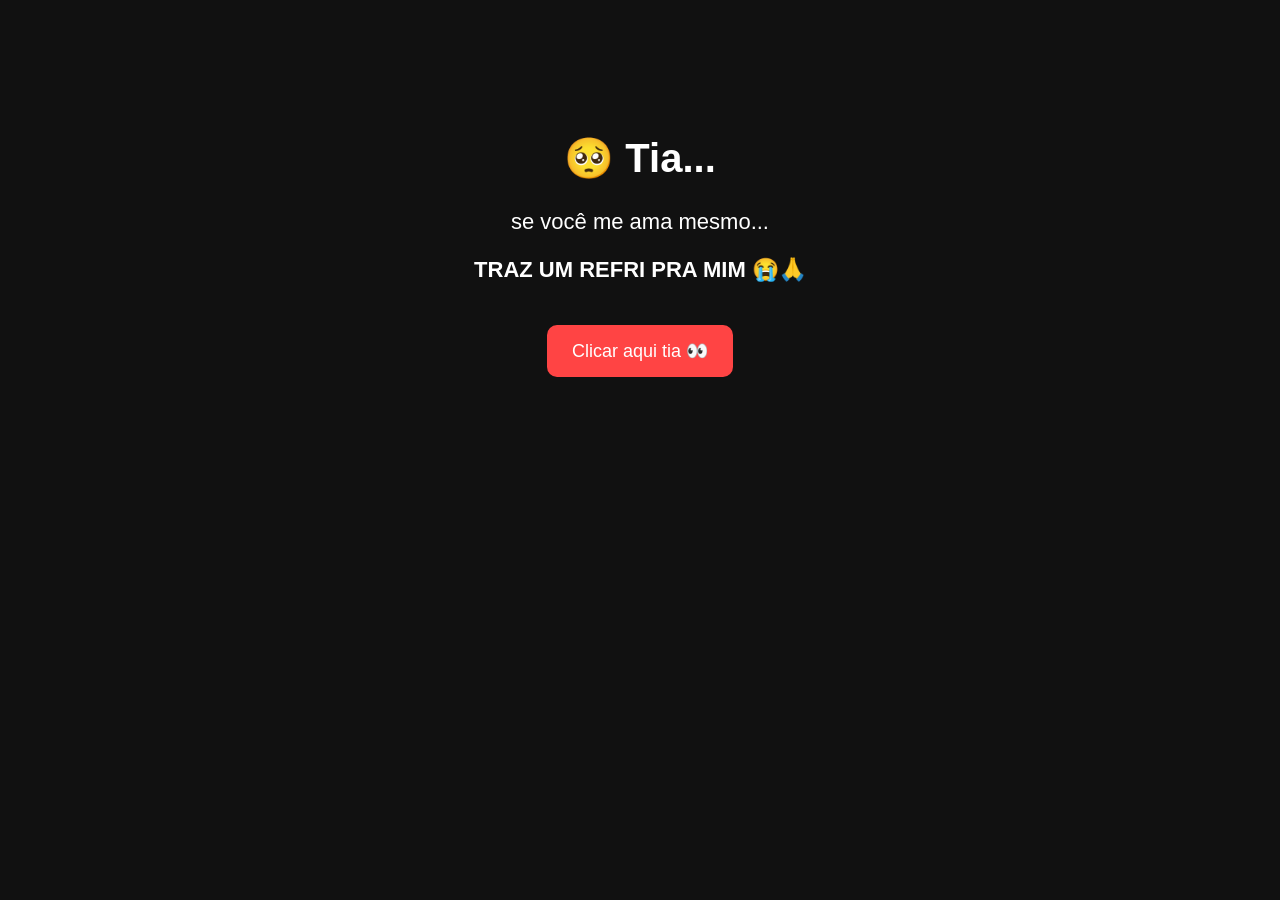
<file: index.html>
<!DOCTYPE html>
<html lang="pt-BR">
<head>
    <meta charset="UTF-8">
    <title>Tia, traz refri 😭</title>
    <link rel="stylesheet" href="style.css">
</head>
<body>

    <h1>🥺 Tia...</h1>
    <p>se você me ama mesmo...</p>
    <p><strong>TRAZ UM REFRI PRA MIM 😭🙏</strong></p>

    <button onclick="resposta()">Clicar aqui tia 👀</button>

    <p id="resposta"></p>

    <script src="script.js"></script>
</body>
</html>
</file>
<file: style.css>
body {
    background-color: #111;
    color: white;
    font-family: Arial, sans-serif;
    text-align: center;
    padding-top: 100px;
}

h1 {
    font-size: 40px;
}

p {
    font-size: 22px;
}

button {
    margin-top: 20px;
    padding: 15px 25px;
    font-size: 18px;
    border: none;
    border-radius: 10px;
    background-color: #ff4444;
    color: white;
    cursor: pointer;
}

button:hover {
    background-color: #cc0000;
}
</file>
